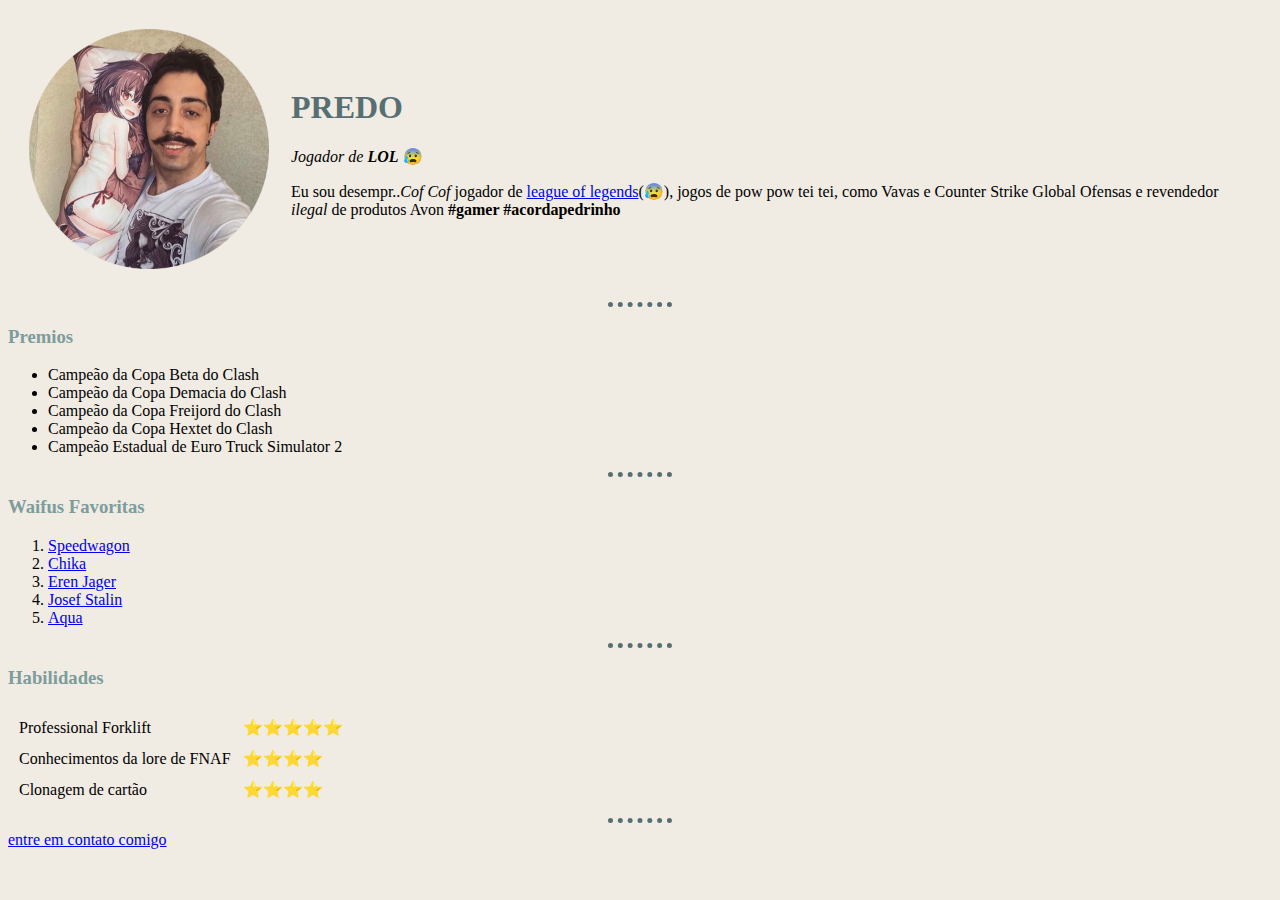
<file: index.html>
<!DOCTYPE html>
<html lang="en" dir="ltr">

<head>
  <meta charset="utf-8" />
  <title>☭Predo☭</title>
  <link rel="stylesheet" href="css/styles.css" />
</head>

<body>
  <table cellspacing="20">
    <tr>
      <td><img id="profpic" src="images/Luquinhas.png" alt="Eu" /></td>
      <td>
        <h1>PREDO</h1>
        <p>
          <em>Jogador de <strong>LOL</strong> </em>😰
        </p>
        <p>
          Eu sou desempr..<i>Cof Cof </i>jogador de
          <a
            href="https://www.google.com/search?q=Hospitais+mais+proximos&client=opera-gx&hs=W3w&sxsrf=ALiCzsbqU7eBae3XuzuYBDpuPy9PpzNhPg%3A1656353061567&ei=JfG5YpemIrPN5OUPsJiP0AE&ved=0ahUKEwjXzO3-m874AhWzJrkGHTDMAxoQ4dUDCA0&uact=5&oq=Hospitais+mais+proximos&gs_lcp=Cgdnd3Mtd2l6EAMyCAgAEIAEEMkDMgYIABAeEBYyBggAEB4QFjIGCAAQHhAWOgcIABBHELADOgoIABBHELADEMkDOggIABCSAxCwA0oFCDwSATFKBAhBGABKBAhGGABQT1hPYOgDaAFwAXgAgAF1iAF1kgEDMC4xmAEAoAEByAEJwAEB&sclient=gws-wiz">league
            of legends</a>(😰), jogos de pow pow tei tei, como Vavas e Counter Strike Global
          Ofensas e revendedor <i>ilegal</i> de produtos Avon
          <strong>#gamer #acordapedrinho</strong>
        </p>
      </td>
    </tr>
  </table>
  <hr size="2" noshade />
  <h3>Premios</h3>
  <ul>
    <li>Campeão da Copa Beta do Clash</li>
    <li>Campeão da Copa Demacia do Clash</li>
    <li>Campeão da Copa Freijord do Clash</li>
    <li>Campeão da Copa Hextet do Clash</li>
    <li>Campeão Estadual de Euro Truck Simulator 2</li>
  </ul>
  <hr size="1" noshade />
  <h3>Waifus Favoritas</h3>
  <ol>
    <li><a href="https://youtu.be/V2a7ItOjacg?t=51">Speedwagon</a></li>
    <li><a href="https://www.youtube.com/watch?v=riygHGq-ECE">Chika</a></li>
    <li>
      <a href="https://www.youtube.com/watch?v=Z5EeDb4S7ko">Eren Jager</a>
    </li>
    <li>
      <a href="https://www.youtube.com/watch?v=lDQ7hXMLxGc&t=24s">Josef Stalin </a>
    </li>
    <li><a href="https://nhentai.net/g/223083/">Aqua</a></li>
  </ol>
  <hr size="1" noshade />
  <h3>Habilidades</h3>
  <table cellspacing="10">
    <tbody>
      <tr>
        <td>Professional Forklift</td>
        <td>⭐⭐⭐⭐⭐</td>
      </tr>
      <tr>
        <td>Conhecimentos da lore de FNAF</td>
        <td>⭐⭐⭐⭐</td>
      </tr>
      <tr>
        <td>Clonagem de cartão</td>
        <td>⭐⭐⭐⭐</td>
      </tr>
    </tbody>
  </table>
  <hr size="2" noshade />

  <a href="contacts.html">entre em contato comigo</a>
</body>

</html>
</file>
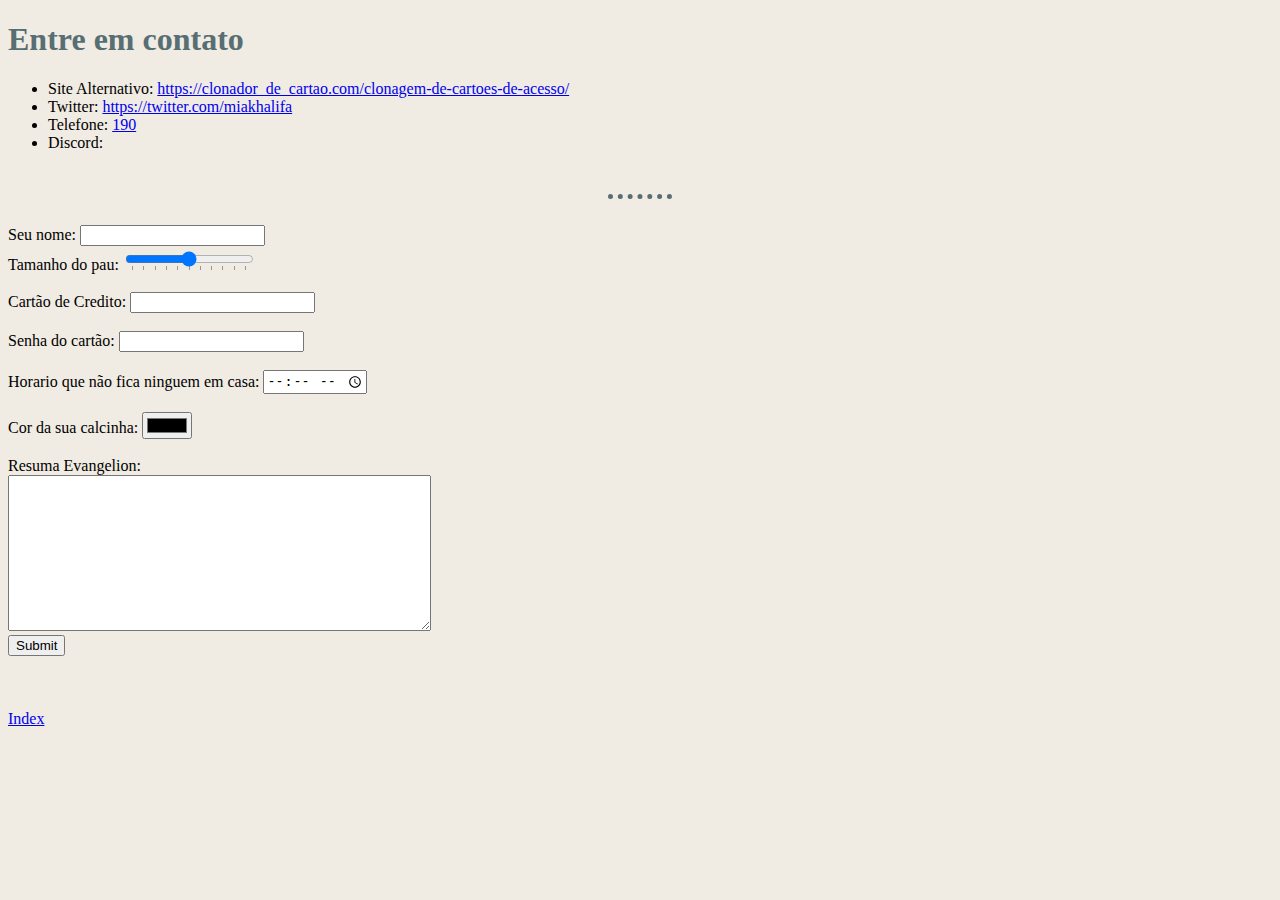
<file: contacts.html>
<!DOCTYPE html>
<html lang="en" dir="ltr">
  <head>
    <meta charset="utf-8" />
    <title>entre em contato</title>
    <link rel="stylesheet" href="css/styles.css" />
  </head>

  <body>
    <h1>Entre em contato</h1>
    <ul>
      <li>
        Site Alternativo:
        <a href="https://hackersec.com/clonagem-de-cartoes-de-acesso/"
          >https://clonador_de_cartao.com/clonagem-de-cartoes-de-acesso/</a
        >
      </li>
      <li>
        Twitter:
        <a href="https://twitter.com/miakhalifa"
          >https://twitter.com/miakhalifa</a
        >
      </li>
      <li>Telefone: <a href="tel:190">190</a></li>
      <li>Discord:</li>
    </ul>
    <br />
    <hr size="2" noshade="" />
    <br />
    <form
      action="mailto:elonmusk123@gmail.com"
      method="post"
      enctype="text/plain"
    >
      <label for="Nome">Seu nome:</label>
      <input type="text" name="Nome" /><br />
      <label for="PAU">Tamanho do pau:</label>
      <input
        type="range"
        min="0"
        max="30cm"
        name="Tamanho do pau"
        list="tickmarks"
      />
      <datalist id="tickmarks">
        <option value="0"></option>
        <option value="10"></option>
        <option value="20"></option>
        <option value="30"></option>
        <option value="40"></option>
        <option value="50"></option>
        <option value="60"></option>
        <option value="70"></option>
        <option value="80"></option>
        <option value="90"></option>
        <option value="100"></option></datalist
      ><br /><br />
      <label for="Cartão">Cartão de Credito:</label>
      <input type="text" name="Cartao" /><br /><br />
      <label for="Senha">Senha do cartão:</label>
      <input type="password" name="Senha" /><br /><br />
      <label for="Hora">Horario que não fica ninguem em casa:</label>
      <input type="time" name="Horario" /><br /><br />
      <label for="Cor">Cor da sua calcinha:</label>
      <input type="color" name="Cor" /><br /><br />
      <label for="">Resuma Evangelion:</label><br />
      <textarea name="Resumo" id="" cols="50" rows="10"></textarea><br />
      <input type="submit" />
    </form>
    <br />
    <br />
    <br />
    <a href="index.html">Index</a>
  </body>
</html>
</file>
<file: css/styles.css>
body {
  background-color: #f0ebe3;
}

h1 {
  color: #576f72;
}

h3 {
  color: #7d9d9c;
}

h2 {
  color: #7d9d9c;
}

hr {
  background-color: transparent;
  border-style: none;
  border-top-style: dotted;
  border-color: #576f72;
  border-width: 5px;
  width: 5%;
}

#profpic {
  height: 240px;
}

#profpic:active {
  height: 255px;
}
</file>
